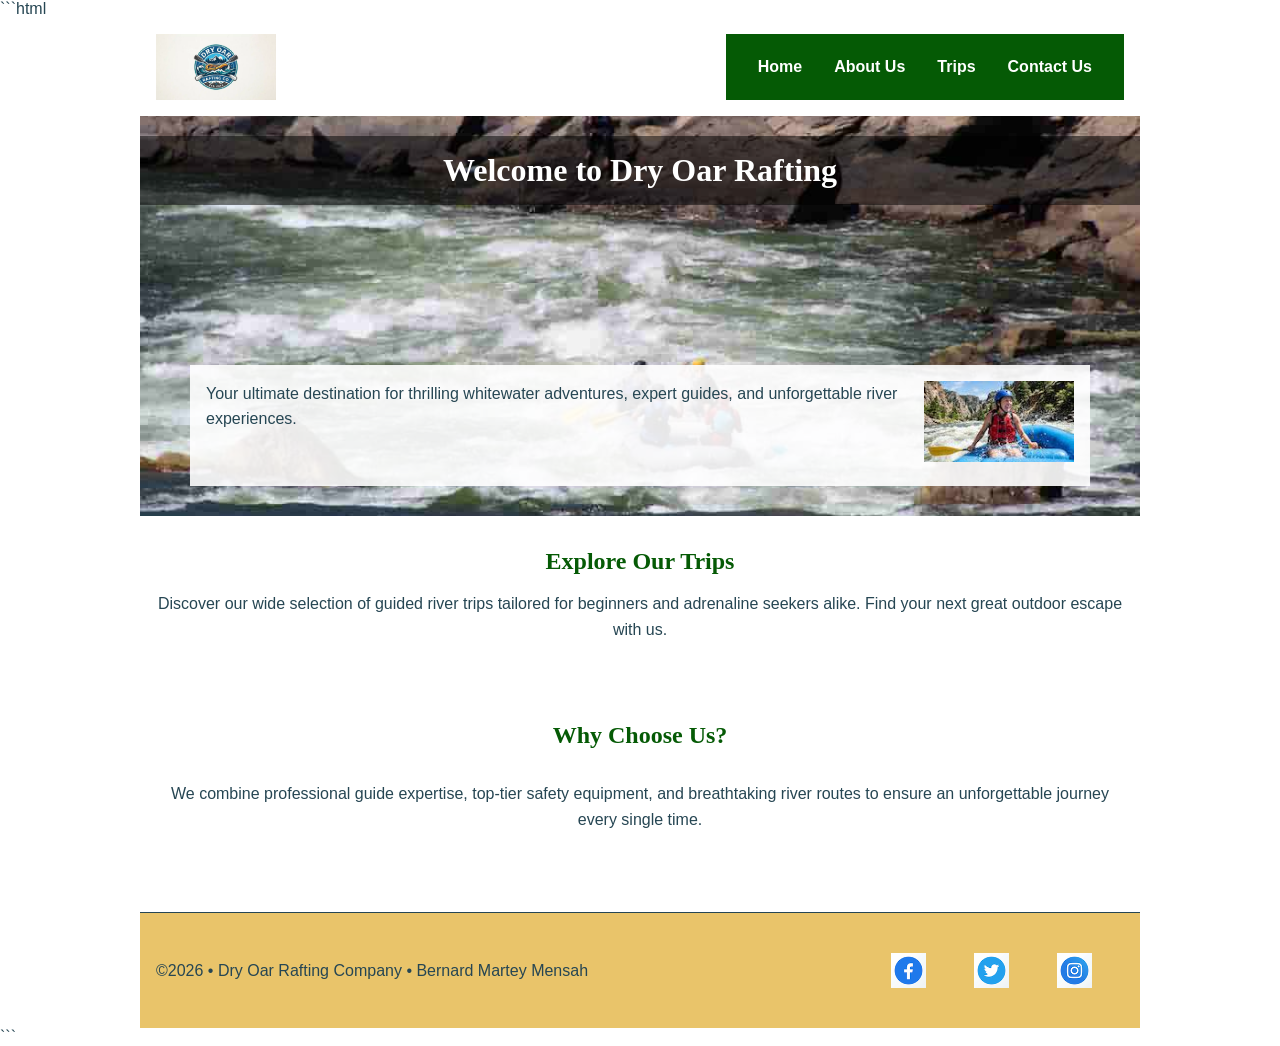
<file: wwr/index.html>
```html
<!DOCTYPE html>
<html lang="en-US">

<head>
  <meta charset="utf-8">
  <meta name="viewport" content="width=device-width, initial-scale=1.0">
  <title>Dry Oar Rafting Company | Home</title>
  <meta name="description" content="Welcome to Dry Oar Rafting Company. Experience thrilling whitewater adventures and safe river expeditions.">
  <meta name="author" content="Bernard Martey Mensah">
  <link rel="stylesheet" href="styles/rafting.css">
</head>

<body>

  <header>
    <img src="images/logo.webp" alt="Dry Oar Rafting Logo" width="150">
    <nav>
      <a href="index.html">Home</a>
      <a href="about.html">About Us</a>
      <a href="trips.html">Trips</a>
      <a href="contact.html">Contact Us</a>
    </nav>
  </header>

  <main>
    <div class="hero">
      <img src="images/hero.jpg" alt="Whitewater rafting expedition">
      <h1>Welcome to Dry Oar Rafting</h1>
      <article>
        <img src="images/happy-client.jpg" alt="Rafting customers">
        <p>Your ultimate destination for thrilling whitewater adventures, expert guides, and unforgettable river experiences.</p>
      </article>
    </div>

    <section>
      <h2>Explore Our Trips</h2>
      <p>Discover our wide selection of guided river trips tailored for beginners and adrenaline seekers alike. Find your next great outdoor escape with us.</p>
    </section>

    <section>
      <h2>Why Choose Us?</h2>
      <p>We combine professional guide expertise, top-tier safety equipment, and breathtaking river routes to ensure an unforgettable journey every single time.</p>
    </section>
  </main>

  <footer>
    <p>©2026 • Dry Oar Rafting Company • Bernard Martey Mensah</p>
    <nav class="socialmedia">
      <a href="https://facebook.com" target="_blank" rel="noopener"><img src="images/facebook.png" alt="Facebook"></a>
      <a href="https://twitter.com" target="_blank" rel="noopener"><img src="images/twitter.png" alt="Twitter"></a>
      <a href="https://instagram.com" target="_blank" rel="noopener"><img src="images/instagram.png" alt="Instagram"></a>
    </nav>
  </footer>

</body>

</html>
```
</file>
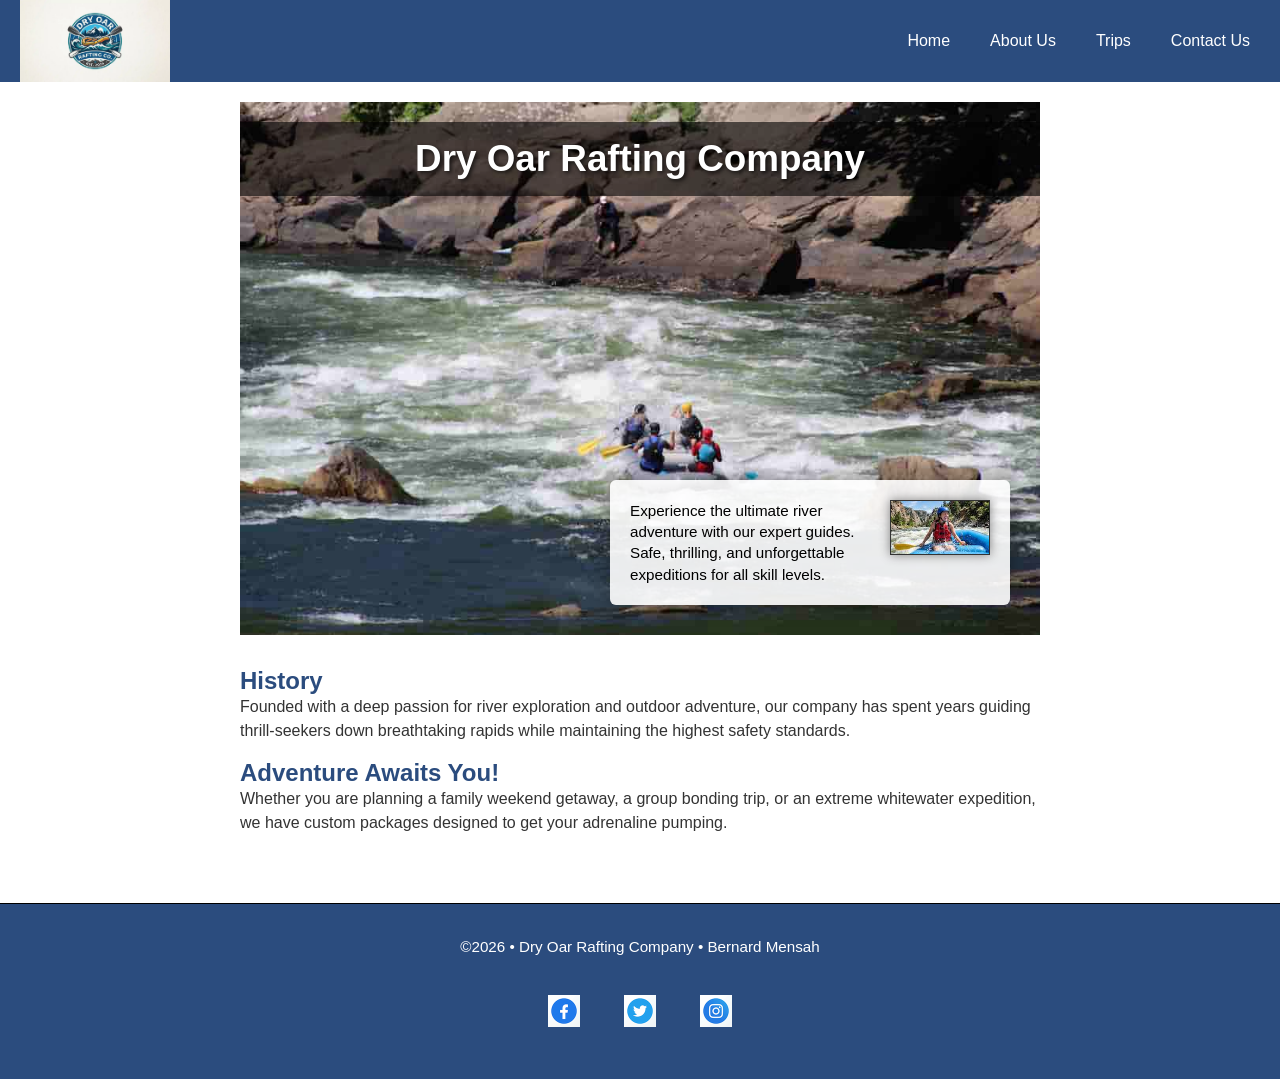
<file: website/about.html>
<!DOCTYPE html>
<html lang="en-US">

<head>
    <meta charset="utf-8">
    <meta name="viewport" content="width=device-width,initial-scale=1.0">
    <title>About Us | Dry Oar Rafting Company</title>
    <meta name="description" content="Learn more about Dry Oar Rafting Company, our history, and our thrilling whitewater rafting adventures.">
    <meta name="author" content="Bernard Martey Mensah">
    <link rel="stylesheet" href="styles/rafting.css">
</head>

<body>

    <header>
        <img src="images/logo.webp" alt="Dry Oar Rafting Logo" width="150">
        <nav>
            <a href="index.html">Home</a>
            <a href="about.html">About Us</a>
            <a href="trips.html">Trips</a>
            <a href="contact.html">Contact Us</a>
        </nav>
    </header>

    <main>
        <div class="hero">
            <img src="images/hero.jpg" alt="Rafting adventure on the river">
            <h1>Dry Oar Rafting Company</h1>
            <article>
                <img src="images/happy-client.jpg" alt="Happy client enjoying rafting">
                <p>Experience the ultimate river adventure with our expert guides. Safe, thrilling, and unforgettable expeditions for all skill levels.</p>
            </article>
        </div>

        <section>
            <h2>History</h2>
            <p>Founded with a deep passion for river exploration and outdoor adventure, our company has spent years guiding thrill-seekers down breathtaking rapids while maintaining the highest safety standards.</p>
        </section>

        <section>
            <h2>Adventure Awaits You!</h2>
            <p>Whether you are planning a family weekend getaway, a group bonding trip, or an extreme whitewater expedition, we have custom packages designed to get your adrenaline pumping.</p>
        </section>
    </main>

    <footer>
        <p>©2026 • Dry Oar Rafting Company • Bernard Mensah</p>
        <nav class="socialmedia">
            <a href="https://facebook.com" target="_blank" rel="noopener"><img src="images/facebook.png" alt="Facebook icon"></a>
            <a href="https://twitter.com" target="_blank" rel="noopener"><img src="images/twitter.png" alt="Twitter icon"></a>
            <a href="https://instagram.com" target="_blank" rel="noopener"><img src="images/instagram.png" alt="Instagram icon"></a>
        </nav>
    </footer>

</body>

</html>
</file>
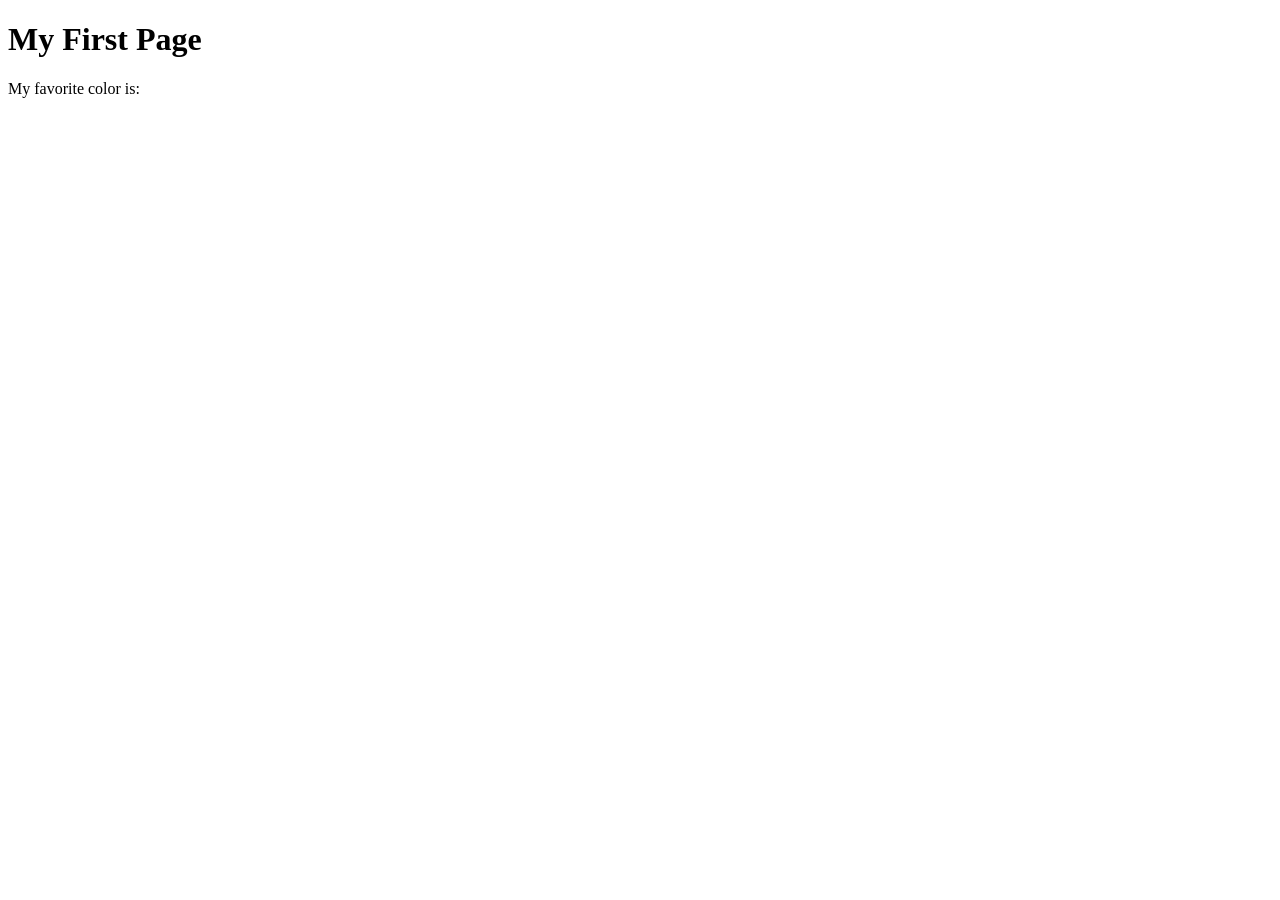
<file: week01/first-page.html>
<!DOCTYPE html>
<html lang="en">

<head>
    <meta charset="UTF-8">
    <meta name="viewport" content="width=device-width, initial-scale=1.0">
    <title>My First Page</title>
</head>

<body>
    <h1>My First Page</h1>
    <p>My favorite color is: </p>
</body>

</html>
</file>
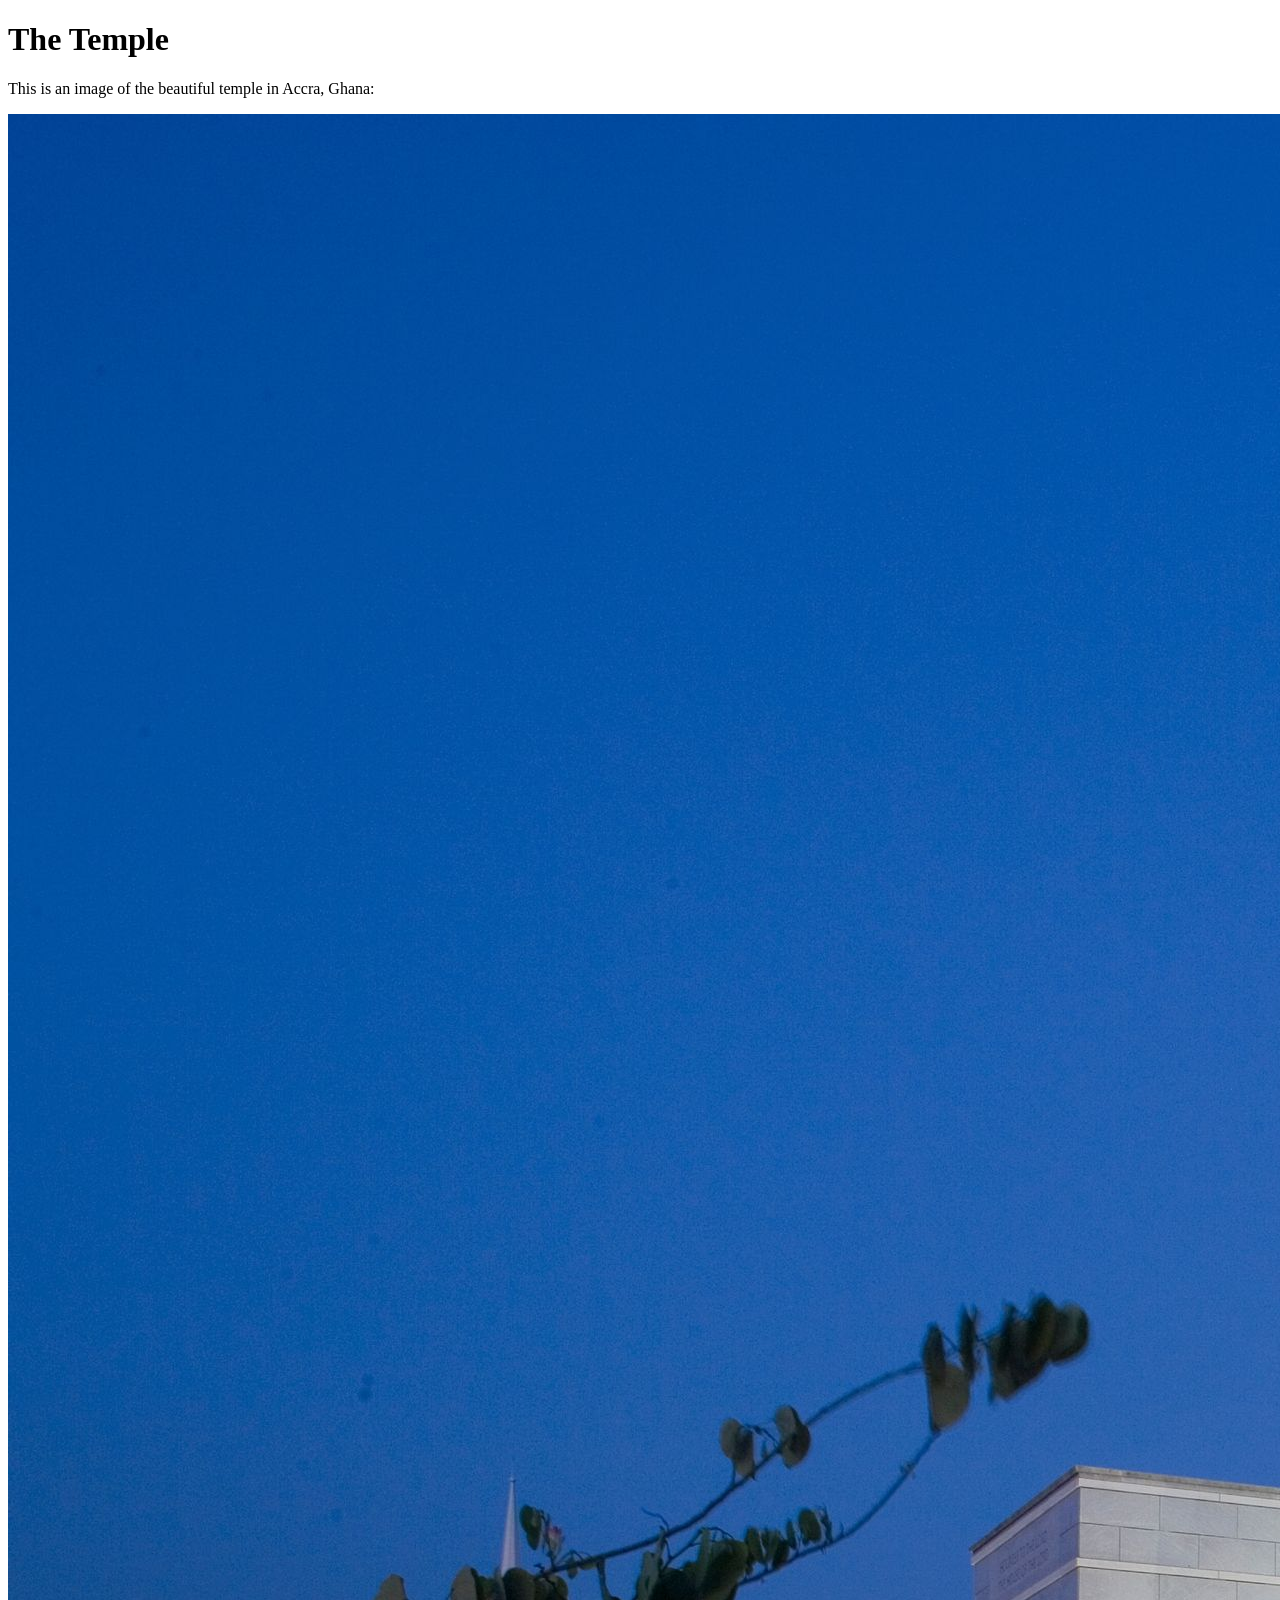
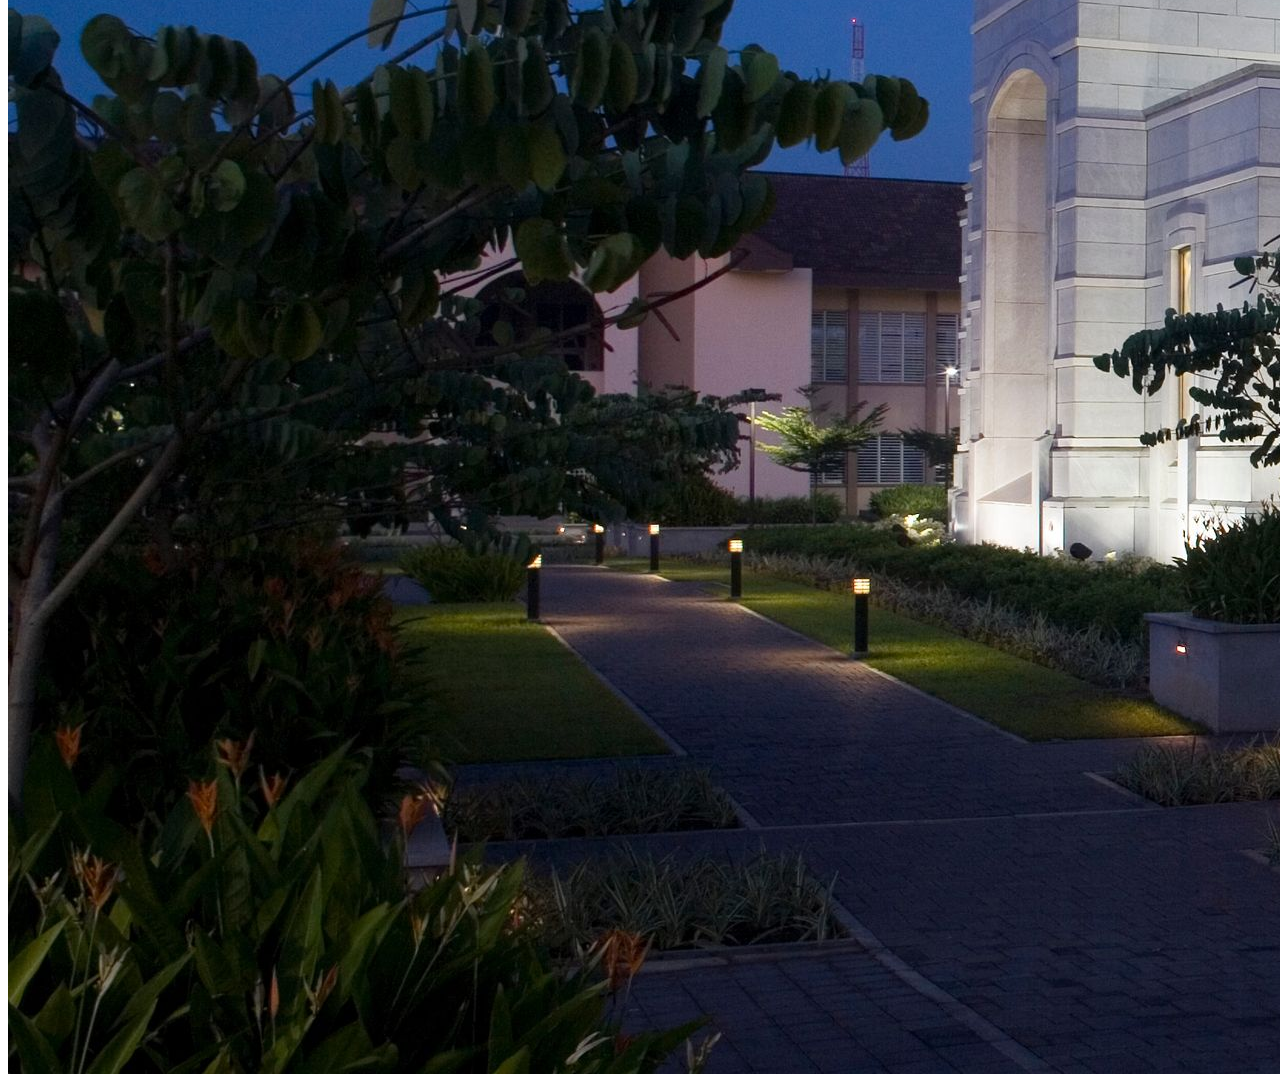
<file: week01/images.html>
<!DOCTYPE html>
<html lang="en">

<head>
    <meta charset="UTF-8">
    <meta name="viewport" content="width=device-width, initial-scale=1.0">
    <title>Temple Image</title>
</head>

<body>
    <h1>The Temple</h1>
    <p>This is an image of the beautiful temple in Accra, Ghana:</p>
    <img src="images/temple-large.jpeg" alt="The Accra Ghana Temple">

</body>

</html>
</file>
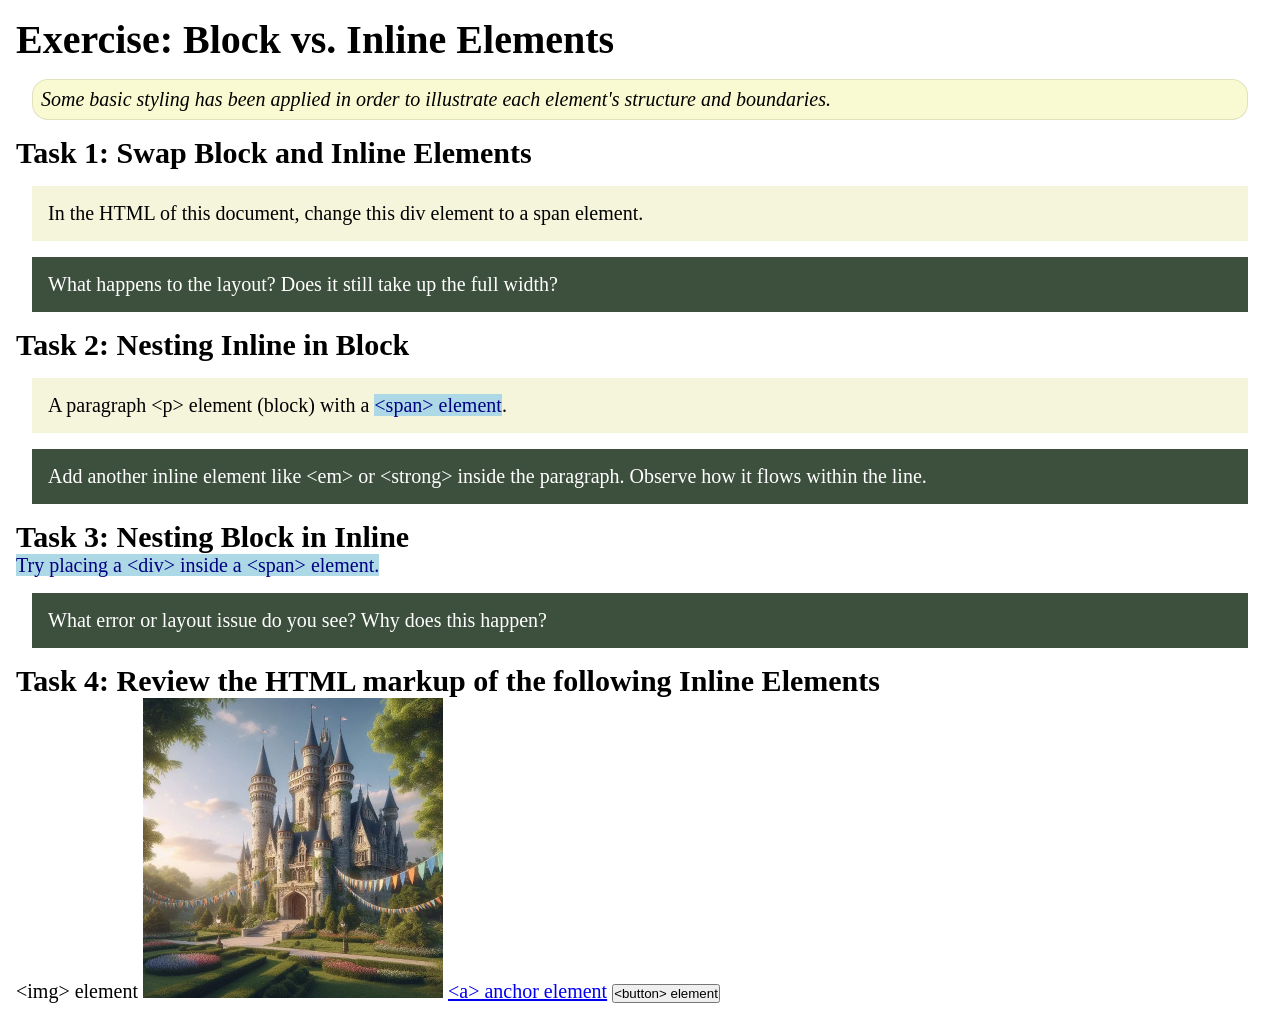
<file: week02/block-vs-inline.html>
<!DOCTYPE html>
<html lang="en">

<head>
    <meta charset="UTF-8">
    <meta name="viewport" content="width=device-width, initial-scale=1.0">
    <title>Exercise: Block vs. Inline Elements</title>
    <link rel="stylesheet" href="styles/block-vs-inline.css">
</head>

<body>
    <main>
        <h1>Exercise: Block vs. Inline Elements</h1>
        <p class="note">Some basic styling has been applied in order to illustrate each element's structure and boundaries.</p>

        <h2>Task 1: Swap Block and Inline Elements</h2>
        <div>In the HTML of this document, change this div element to a span element.</div>

        <p class="question">What happens to the layout? Does it still take up the full width?</p>

        <h2>Task 2: Nesting Inline in Block</h2>
        <p>A paragraph &lt;p&gt; element (block) with a <span>&lt;span&gt; element</span>.</p>
        <p class="question">Add another inline element like &lt;em&gt; or &lt;strong&gt; inside the paragraph. Observe how it flows within the line.</p>

        <h2>Task 3: Nesting Block in Inline</h2>
        <span>Try placing a &lt;div&gt; inside a &lt;span&gt; element.</span>
        <p class="question">What error or layout issue do you see? Why does this happen?</p>

        <h2>Task 4: Review the HTML markup of the following Inline Elements</h2>
        &lt;img&gt; element
        <img src="images/castle.webp" alt="placeholder image (images are inline)" width="300" height="300">
        <a href="https://churchofjesuschrist.org">&lt;a&gt; anchor element</a>
        <button type="button">&lt;button&gt; element</button>
    </main>
</body>

</html>
</file>
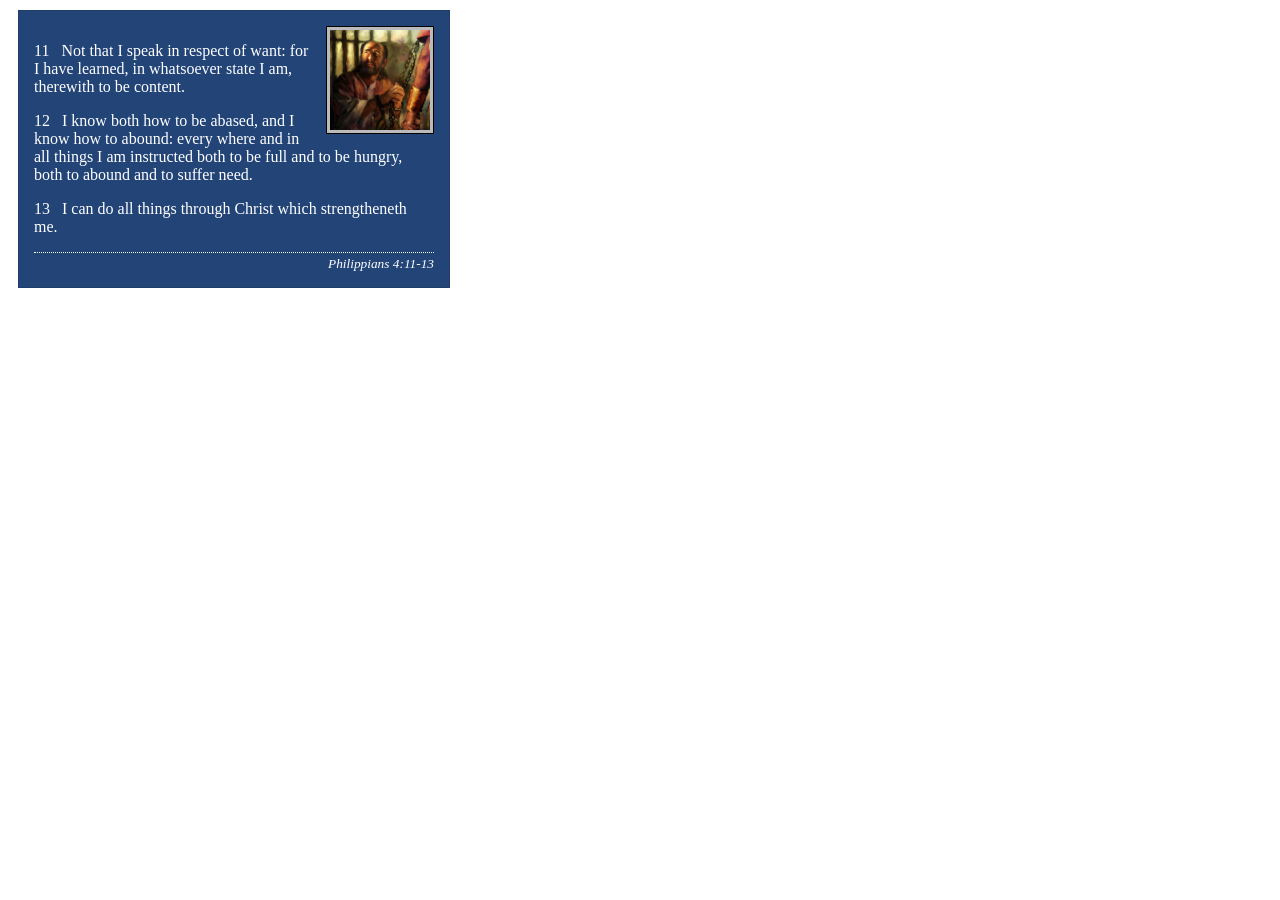
<file: week02/box-model-solution.html>
<!DOCTYPE html>
<html lang="en">

<head>
    <meta charset="UTF-8">
    <meta name="viewport" content="width=device-width, initial-scale=1.0">
    <title>Box Model Activity</title>
    <link rel="stylesheet" href="styles/box-model-solution.css">
</head>

<body>
    <main>
        <div class="callout">
            <img src="images/apostle-paul-imprisoned.webp" alt="Paul the Apostle - Imprisoned in Rome" width="200" height="200">
            <blockquote>
                <p>11 &nbsp; Not that I speak in respect of want: for I have learned, in whatsoever state I am, therewith to be content.</p>
                <p>12 &nbsp; I know both how to be abased, and I know how to abound: every where and in all things I am instructed both to be full and to be hungry, both to abound and to suffer need.</p>
                <p>13 &nbsp; I can do all things through Christ which strengtheneth me.</p>
            </blockquote>
            <cite>Philippians 4:11-13</cite>
        </div>
    </main>
</body>

</html>
</file>
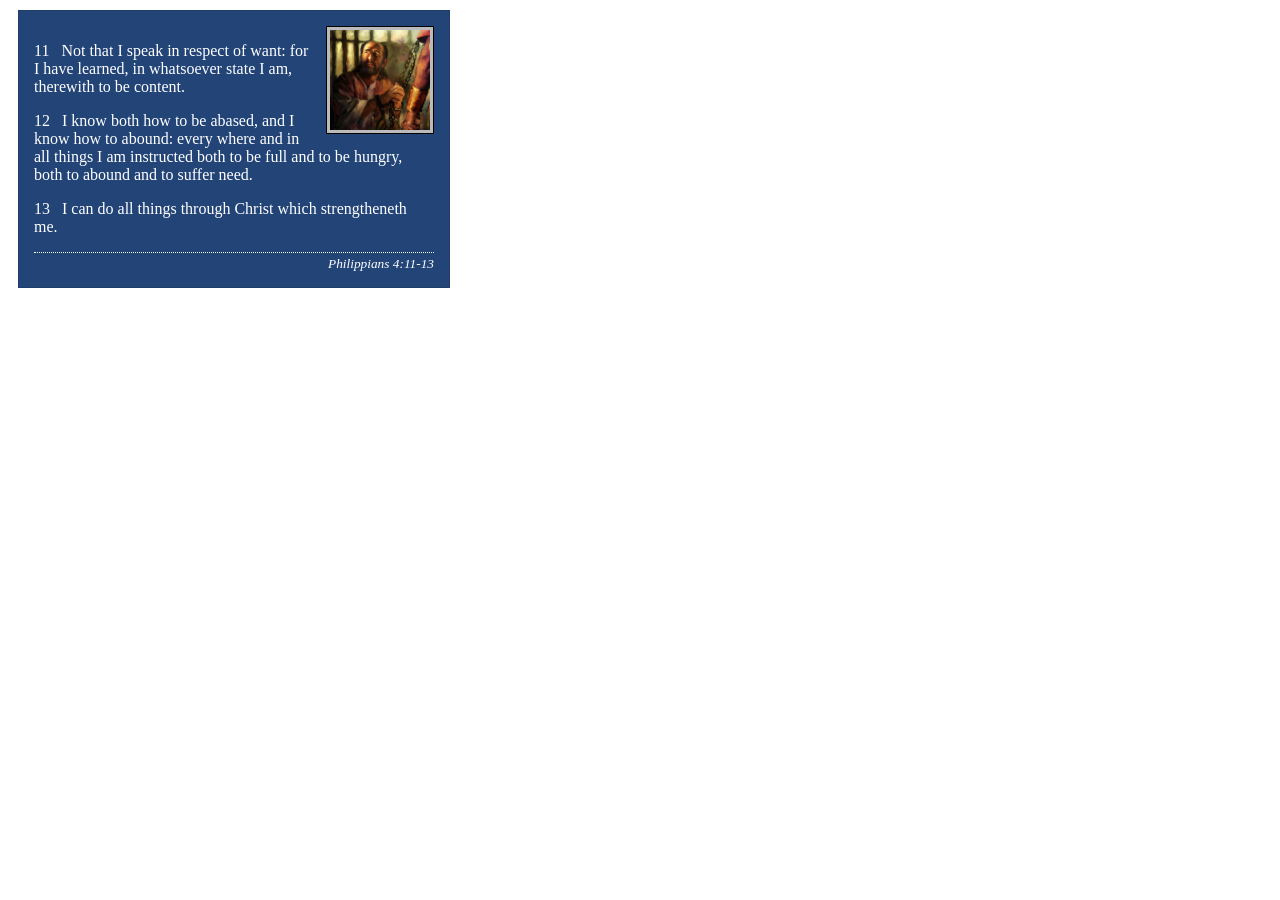
<file: week02/box-model.html>
<!DOCTYPE html>
<html lang="en">

<head>
    <meta charset="UTF-8">
    <meta name="viewport" content="width=device-width, initial-scale=1.0">
    <title>Box Model Activity</title>
    <link rel="stylesheet" href="styles/box-model.css">

</head>

<body>
    <main>
        <div class="callout">
            <img src="images/apostle-paul-imprisoned.webp" alt="Paul the Apostle - Imprisoned in Rome" width="200" height="200">
            <blockquote>
                <p>11 &nbsp; Not that I speak in respect of want: for I have learned, in whatsoever state I am, therewith to be content.</p>
                <p>12 &nbsp; I know both how to be abased, and I know how to abound: every where and in all things I am instructed both to be full and to be hungry, both to abound and to suffer need.</p>
                <p>13 &nbsp; I can do all things through Christ which strengtheneth me.</p>
            </blockquote>
            <cite>Philippians 4:11-13</cite>
        </div>
    </main>
</body>

</html>
</file>
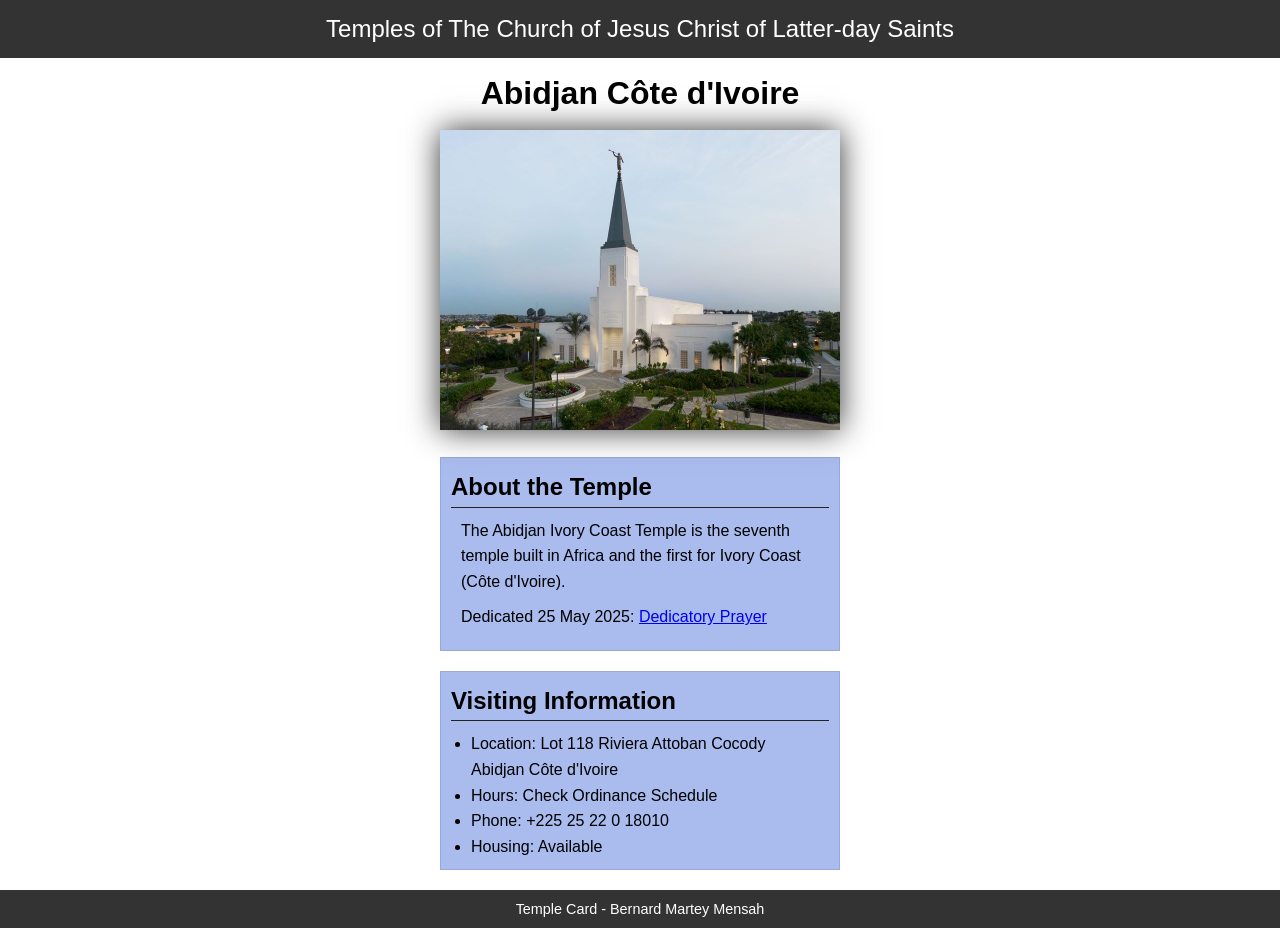
<file: week02/temple.html>
<!DOCTYPE html>
<html lang="en">

<head>
    <meta charset="UTF-8">
    <meta name="viewport" content="width=device-width, initial-scale=1.0">
    <title>Temple Card - Abidjan Côte d'Ivoire</title>
    <link rel="stylesheet" href="styles/temple.css">
</head>

<body>
    <header>
        <p>Temples of The Church of Jesus Christ of Latter-day Saints</p>
    </header>
    <main>
        <h1>Abidjan Côte d'Ivoire</h1>
        <picture>
            <img src="images/abidjan-ivory-coast.jpeg" alt="Abidjan Côte d'Ivoire Temple">
        </picture>
        <section>
            <h2>About the Temple</h2>
            <p>The Abidjan Ivory Coast Temple is the seventh temple built in Africa and the first for Ivory Coast (Côte d'Ivoire).</p>
            <p>Dedicated 25 May 2025: <a href="https://www.churchofjesuschrist.org/temples/dedicatory-prayer/abidjan-ivory-coast-temple/2025-05-25?lang=eng" target="_blank" rel="noopener noreferrer">Dedicatory Prayer</a></p>
        </section>
        <section>
            <h2>Visiting Information</h2>
            <ul>
                <li>Location: Lot 118 Riviera Attoban Cocody Abidjan Côte d'Ivoire</li>
                <li>Hours: Check Ordinance Schedule</li>
                <li>Phone: +225 25 22 0 18010</li>
                <li>Housing: Available</li>
            </ul>
        </section>
    </main>
    <footer>
        <p>Temple Card - Bernard Martey Mensah</p>
    </footer>
</body>

</html>
</file>
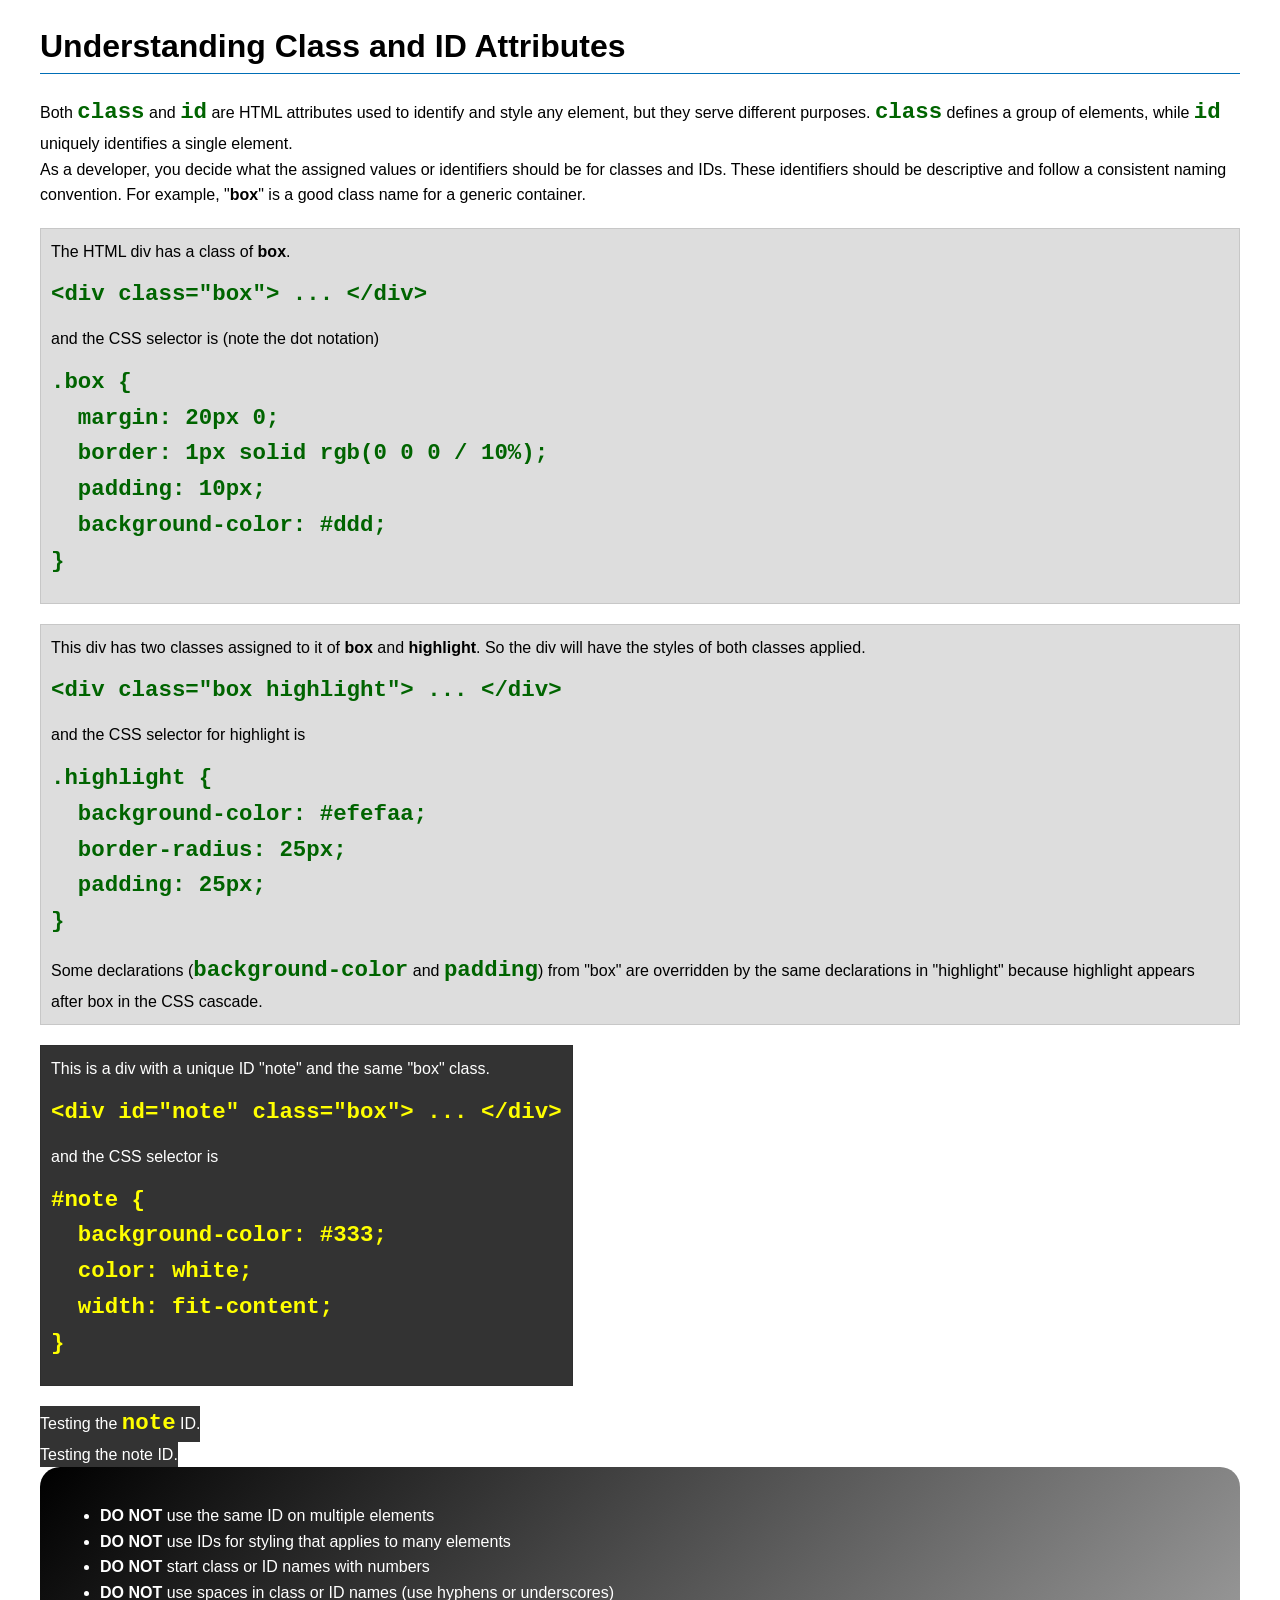
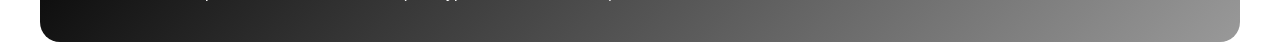
<file: week03/class-and-id.html>
<!DOCTYPE html>
<html lang="en">

<head>
    <meta charset="UTF-8">
    <meta name="viewport" content="width=device-width, initial-scale=1.0">
    <title>Class vs ID Attributes</title>
    <link rel="stylesheet" href="styles/class-and-id.css">
</head>

<body>
    <h1>Understanding Class and ID Attributes</h1>
    <p>Both <code>class</code> and <code>id</code> are HTML attributes used to identify and style any element, but they serve different purposes. <code>class</code> defines a group of elements, while <code>id</code> uniquely identifies a single element.</p>
    <p>As a developer, you decide what the assigned values or identifiers should be for classes and IDs. These identifiers should be descriptive and follow a consistent naming convention. For example, "<strong>box</strong>" is a good class name for a generic container.</p>
    <div class="box">
        <p>The HTML div has a class of <strong>box</strong>.</p>
        <pre><code class="html">&lt;div class="box"&gt; ... &lt;/div&gt;</code></pre>
        and the CSS selector is (note the dot notation)
        <pre><code class="css">.box {
  margin: 20px 0;
  border: 1px solid rgb(0 0 0 / 10%);
  padding: 10px;
  background-color: #ddd; 
}</code></pre>
    </div>

    <div class="box">
        <p>This div has two classes assigned to it of <strong>box</strong> and <strong>highlight</strong>. So the div will have the styles of both classes applied.</p>
        <pre><code class="html">&lt;div class="box highlight"&gt; ... &lt;/div&gt;</code></pre>
        and the CSS selector for highlight is
        <pre><code class="css">.highlight {
  background-color: #efefaa;
  border-radius: 25px;
  padding: 25px;
}</code></pre>
        <p>Some declarations (<code>background-color</code> and <code>padding</code>) from "box" are overridden by the same declarations in "highlight" because highlight appears after box in the CSS cascade.</p>
    </div>

    <div id="note" class="box">
        <p>This is a div with a unique ID "note" and the same "box" class.</p>
        <pre><code class="html">&lt;div id="note" class="box"&gt; ... &lt;/div&gt;</code></pre>
        and the CSS selector is
        <pre><code class="css">#note {
  background-color: #333;
  color: white;
  width: fit-content;
}</code></pre>
    </div>

    <div id="note">
        <p>Testing the <code>note</code> ID.</p>
    </div>

    <div id="note">
        <p>Testing the note ID.</p>
    </div>

    <section id="best-practice">
        <ul>
            <li><strong>DO NOT</strong> use the same ID on multiple elements</li>
            <li><strong>DO NOT</strong> use IDs for styling that applies to many elements</li>
            <li><strong>DO NOT</strong> start class or ID names with numbers</li>
            <li><strong>DO NOT</strong> use spaces in class or ID names (use hyphens or underscores)</li>
        </ul>
    </section>

</body>

</html>
</file>
<file: wwr/styles/rafting.css>
/* Universal selector reset */
* {
  margin: 0;
  padding: 0;
  box-sizing: border-box;
}

/* CSS variables */
:root {
  --primary-color: #055a05;
  --secondary-color: #f4a261;
  --accent1-color: #264653;
  --accent2-color: #e9c46a;
  --heading-font: Georgia, "Times New Roman", serif;
  --body-font: Arial, Helvetica, sans-serif;
}

/* General page styling */
body {
  font-family: var(--body-font);
  color: var(--accent1-color);
  background-color: #fff;
}

header,
main,
footer {
  max-width: 1000px;
  margin: 0 auto;
}

/* Header */
header {
  display: flex;
  justify-content: space-between;
  align-items: center;
  padding: 1rem;
}

header img {
  width: 120px;
  height: auto;
}

/* Navigation */
nav {
  display: flex;
  justify-content: space-evenly;
  align-items: center;
  background-color: var(--primary-color);
  padding: 1rem;
}

nav a {
  color: white;
  text-decoration: none;
  padding: 0.5rem 1rem;
  font-weight: bold;
}

nav a:hover {
  color: var(--secondary-color);
}

/* Headings */
h1,
h2 {
  font-family: var(--heading-font);
  color: var(--primary-color);
  margin-bottom: 1rem;
}

/* Hero section */
.hero {
  position: relative;
}

.hero > img {
  display: block;
  width: 100%;
  height: 400px;
  object-fit: cover;
}

/* Hero heading */
.hero h1 {
  position: absolute;
  top: 20px;
  width: 100%;
  text-align: center;
  color: white;
  background-color: rgba(0, 0, 0, 0.5);
  padding: 1rem;
}

/* Hero article */
.hero article {
  position: absolute;
  bottom: 30px;
  left: 5%;
  width: 90%;
  background-color: rgba(255, 255, 255, 0.9);
  padding: 1rem;
}

.hero article img {
  float: right;
  width: 150px;
  height: auto;
  margin-left: 1rem;
  margin-bottom: 0.5rem;
}

p {
  line-height: 1.6;
  margin-bottom: 1rem;
}

/* Main sections */
main section {
  padding: 2rem 1rem;
  text-align: center;
}

/* Adventure gallery */
main section:nth-of-type(2) {
  display: flex;
  justify-content: space-between;
  align-items: center;
  flex-wrap: wrap;
  gap: 1rem;
}

main section:nth-of-type(2) h2 {
  width: 100%;
}

figure {
  flex: 1 1 150px;
}

figure img {
  width: 100%;
  height: 160px;
  object-fit: cover;
}

figcaption {
  font-weight: bold;
  padding: 0.5rem;
}

/* Footer */
footer {
  display: flex;
  justify-content: space-between;
  align-items: center;
  border-top: 1px solid var(--accent1-color);
  padding: 1rem;
  margin-top: 2rem;
  background-color: var(--accent2-color);
}

footer p {
  margin-bottom: 0;
}

/* Social media */
.socialmedia {
  display: flex;
  gap: 1rem;
  background-color: transparent;
}

.socialmedia a {
  text-decoration: none;
}

.socialmedia img {
  width: 35px;
  height: 35px;
}

/* Responsive layout */
@media screen and (max-width: 600px) {

  header {
    flex-direction: column;
    gap: 1rem;
  }

  header nav {
    width: 100%;
    flex-wrap: wrap;
    gap: 0.5rem;
  }

  .hero article {
    position: static;
    width: 100%;
  }

  .hero h1 {
    font-size: 1.2rem;
  }

  footer {
    flex-direction: column;
    gap: 1rem;
    text-align: center;
  }
}
</file>
<file: website/styles/rafting.css>
* {
  margin: 0;
  padding: 0;
  box-sizing: border-box;
}

:root {
  --primary-color: #2b4c7e;
  --accent-color: #d97706;
  --heading-font: Arial, sans-serif;
  --paragraph-font: Arial, sans-serif;
}

body {
  font-family: var(--paragraph-font);
  color: #333;
}

h1,
h2 {
  font-family: var(--heading-font);
  color: var(--primary-color);
}

/* Header & Nav */
header {
  display: flex;
  justify-content: space-between;
  align-items: center;
  padding: 0 20px;
  background-color: var(--primary-color);
}

header img {
  width: 150px;
  height: auto;
  display: block;
}

nav {
  display: flex;
  gap: 20px;
}

nav a {
  color: #fff;
  text-decoration: none;
  padding: 20px 10px;
  display: inline-block;
}

nav a:hover {
  text-decoration: underline;
  color: var(--accent-color);
}

/* Main Content */
main {
  max-width: 840px;
  margin: 0 auto;
  padding: 20px;
}

p {
  line-height: 1.5;
  margin-bottom: 1rem;
}

/* Hero Section */
.hero {
  position: relative;
  margin: 0 auto 2rem auto;
  max-width: 1200px;
}

.hero img {
  width: 100%;
  height: auto;
  display: block;
}

.hero h1 {
  position: absolute;
  top: 20px;
  left: 0;
  width: 100%;
  padding: 16px;
  text-align: center;
  background-color: rgb(0 0 0 / 60%);
  color: #fff;
  font-size: 2.3rem;
  text-shadow: 2px 2px 4px rgba(0, 0, 0, 0.7);
}

.hero article {
  position: absolute;
  bottom: 30px;
  right: 30px;
  max-width: 400px;
  background-color: rgb(255 255 255 / 90%);
  padding: 20px;
  border-radius: 6px;
  box-shadow: 0 0 20px rgba(0, 0, 0, 0.4);
}

.hero article img {
  width: 100px;
  height: auto;
  float: right;
  margin-left: 15px;
  border: 1px solid #333;
  box-shadow: 0 0 10px gray;
}

.hero article p {
  color: #000;
  font-size: 0.95rem;
  line-height: 1.4;
  margin: 0;
}

/* Footer & Social Media */
footer {
  display: flex;
  flex-direction: column;
  align-items: center;
  justify-content: center;
  padding: 2rem;
  background-color: var(--primary-color);
  color: #fff;
  text-align: center;
  gap: 1rem;
  margin-top: 2rem;
  border-top: 1px solid #000;
}

footer p {
  margin: 0;
  font-size: 0.95rem;
}

footer nav.socialmedia {
  display: flex;
  gap: 1.5rem;
  align-items: center;
}

.socialmedia a {
  display: block;
  text-decoration: none;
  border: none;
  outline: none;
  background: transparent;
  transition: transform 0.2s ease;
}

.socialmedia a:hover {
  transform: scale(1.1);
}

.socialmedia img {
  width: 32px;
  height: auto;
  display: block;
  border: none;
  outline: none;
}
</file>
<file: week02/styles/block-vs-inline.css>
* {
    margin: 0;
    padding: 0;
}

body {
    font-size: 20px;
    margin: 1rem;
}

p,
div {
    background-color: beige;
    margin: 1rem;
    padding: 1rem;
}

span {
    color: navy;
    background-color: lightblue;
}

code {
    margin: 0;
    padding: 0;
    color: green;
    font-size: 1.2rem;
}

.note {
    font-style: italic;
    background-color: lightgoldenrodyellow;
    border-radius: 1rem;
    border: 1px solid rgb(0 0 0 / 10%);
    margin: 1rem;
    padding: .5rem;
}

.question {
    background-color: #3d503d;
    color: #fff;
}
</file>
<file: week02/styles/box-model-solution.css>
.callout {
    max-width: 400px;
    margin: 10px;
    border: 1px solid rgb(0 0 0 / 10%);
    padding: 15px;
    background-color: #247;
    color: #fff;
}

.callout img {
    float: right;
    margin: 0 0 10px 15px;
    border: 1px solid #000;
    padding: 3px;
    background-color: #bbb;
    width: 100px;
    height: auto;
}

blockquote {
    margin: 0;
}

cite {
    display: block;
    border-top: 1px dotted #fff;
    padding-top: 3px;
    text-align: right;
    font-size: smaller;
}
</file>
<file: week02/styles/box-model.css>
.callout {
    max-width: 400px;
    margin: 10px;
    border: 1px solid rgb(0 0 0 / 10%);
    padding: 15px;
    background-color: #247;
    color: #fff;
}

.callout img {
    float: right;
    margin: 0 0 10px 15px;
    border: 1px solid #000;
    padding: 3px;
    background-color: #bbb;
    width: 100px;
    height: auto;
}

blockquote {
    margin: 0;
}

cite {
    display: block;
    border-top: 1px dotted #fff;
    padding-top: 3px;
    text-align: right;
    font-size: smaller;
}
</file>
<file: week02/styles/temple.css>
* {
  margin: 0;
  padding: 0;
}

body {
  font-family: Arial, sans-serif;
  line-height: 1.6;
}

header {
  background-color: #333;
  color: #fff;
  padding: 10px;
  text-align: center;
  font-size: 24px;
}

main {
  width: 400px;
  margin: 0 auto;
}

h1 {
  margin: 10px;
  text-align: center;
}

h2 {
  border-bottom: 1px solid #222;
}

img {
  width: 100%;
  height: auto;
  box-shadow: 0 0 30px #333;
}

section {
  margin: 20px 0;
  border: 1px solid rgb(0 0 0 / 10%);
  padding: 10px;
  background-color: #abe;
}

section p {
  margin: 10px;
}

ul {
  margin: 10px 20px 0;

}

footer {
  background-color: #333;
  color: #fff;
  font-size: .9rem;
  text-align: center;
  padding: 7.5px;
}
</file>
<file: week03/styles/class-and-id.css>
body {
    font-family: Arial, sans-serif;
    line-height: 1.6;
    margin: 0;
    padding: 0 40px;
}

h1 {
    border-bottom: 1px solid rgb(0 110 182);
    padding-bottom: 0;
}

p {
    margin: 0;
}

code {
    color: darkgreen;
    font-weight: 700;
    font-size: 1.4rem;
}

/* Class examples - can be reused */
.box {
    margin: 20px 0;
    border: 1px solid rgb(0 0 0 / 10%);
    padding: 10px;
    background-color: #ddd;
    /* this is shorthand for #dddddd */
}

.highlight {
    background-color: #efefaa;
    border-radius: 25px;
    padding: 25px;
}

/* ID examples - should be unique */

#note {
    background-color: #333;
    color: white;
    width: fit-content;
}

#note code {
    color: yellow;
}

#best-practice {
    background: linear-gradient(135deg, #000 0%, #999 100%);
    color: white;
    border-radius: 20px;
    padding: 20px;
}
</file>
